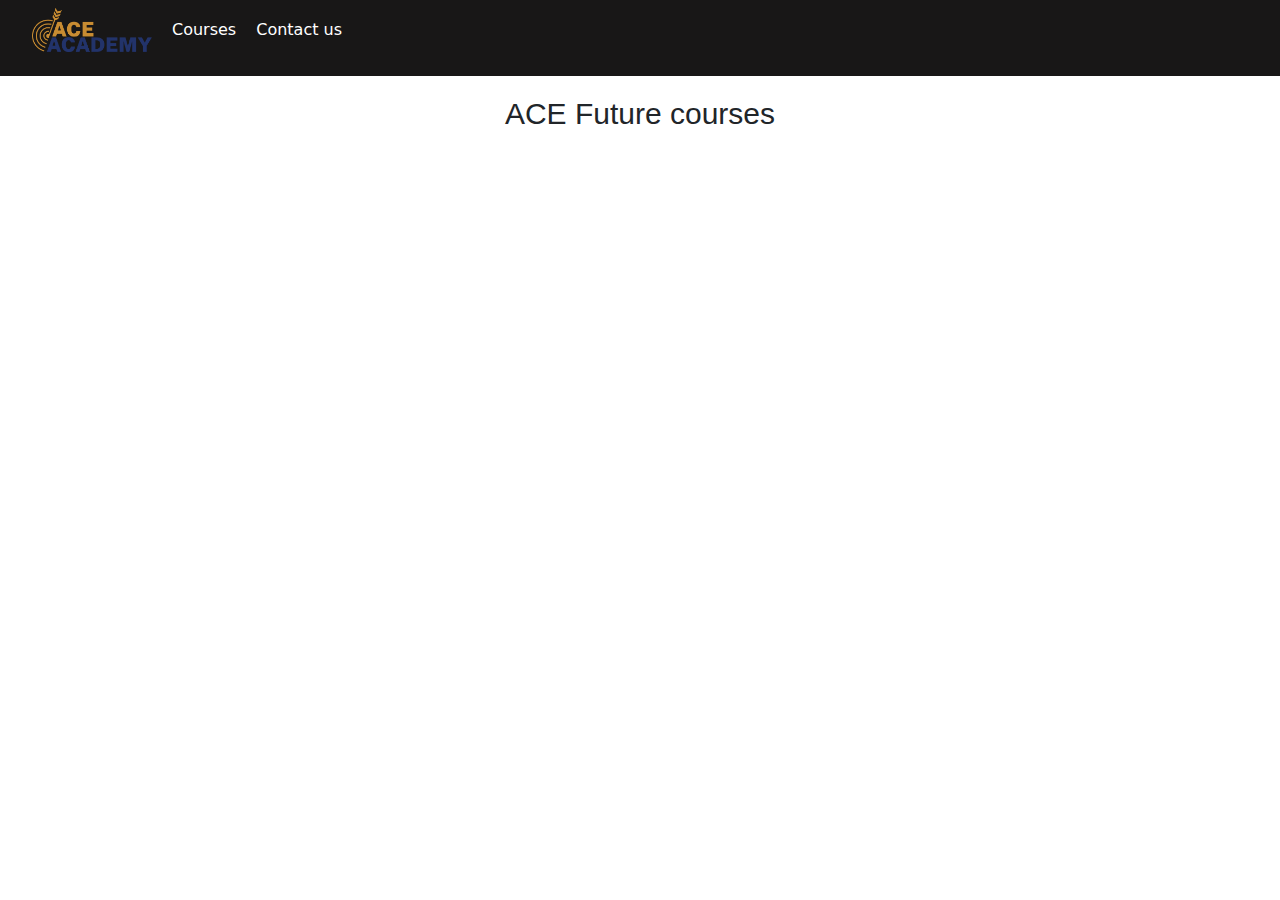
<file: index.html>
<!DOCTYPE html>
<html lang="en">

<head>
    <meta charset="UTF-8">
    <meta name="viewport" content="width=device-width, initial-scale=1.0">
    <title>ACE Academy</title>

    <!-- linking the css file -->
    <link rel="stylesheet" href="assets/stylesheet/style.css">

    <!-- bootstrap class -->
    <link href="https://cdn.jsdelivr.net/npm/bootstrap@5.3.3/dist/css/bootstrap.min.css" rel="stylesheet"
        integrity="sha384-QWTKZyjpPEjISv5WaRU9OFeRpok6YctnYmDr5pNlyT2bRjXh0JMhjY6hW+ALEwIH" crossorigin="anonymous">
</head>

<body>
    <!-- header of the page -->
    <header>

        <!-- navigation bar -->
        <nav class="navbar">
            <ul class="items">
                <li class="list_item"><a href="#"><img src="assets/images/ACE logo.png" alt="Ace Academy" class="logo"></a>
                </li>
                <li class="list_item"><a href="templates/course.html" id="item2">Courses</a></li>
                <li class="list_item"><a href="templates/contact.html" id="item3">Contact us</a></li>
            </ul>
        </nav>

        <div class="main_heading">

            <!-- main heading -->
            <h1 id="text">ACE Future courses</h1>
        </div>
    </header>

    <!-- section of a page -->
    <section>

        <div class="ytvideo">
            <!-- video 1 -->
            <!-- <iframe width="560" height="315" src="https://www.youtube.com/embed/UkX8aSUaBZM?si=YsyhyZuqzU-koaZ3"
                title="YouTube video player" frameborder="0"
                allow="accelerometer; autoplay; clipboard-write; encrypted-media; gyroscope; picture-in-picture; web-share"
                allowfullscreen></iframe> -->

            <!-- video 2 -->
            <iframe width="560" height="315" src="https://www.youtube.com/embed/fLENc-DlR3k?si=0Jg1nsFqbw9XRMFG" title="YouTube video player" frameborder="0" allow="accelerometer; autoplay; clipboard-write; encrypted-media; gyroscope; picture-in-picture; web-share" allowfullscreen></iframe>
        </div>
    </section>

    <!-- footer of the page -->
    <footer></footer>
</body>

</html>
</file>
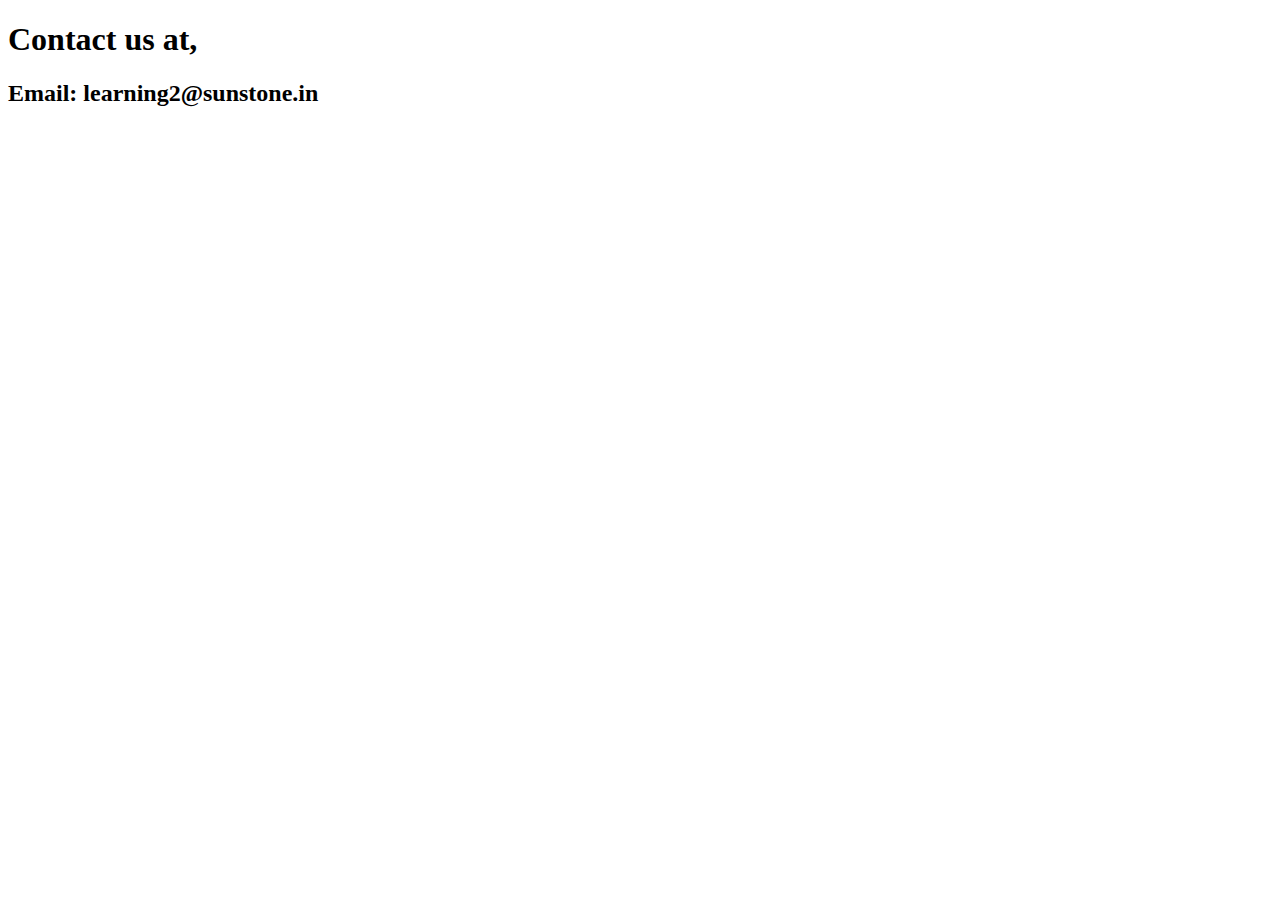
<file: templates/contact.html>
<!DOCTYPE html>
<html lang="en">
<head>
    <meta charset="UTF-8">
    <meta name="viewport" content="width=device-width, initial-scale=1.0">
    <title>Contact us</title>
</head>
<body>
    <div class="contact_details">
        <h1>Contact us at,</h1>
        <h2>Email: learning2@sunstone.in</h2>
    </div>
</body>
</html>
</file>
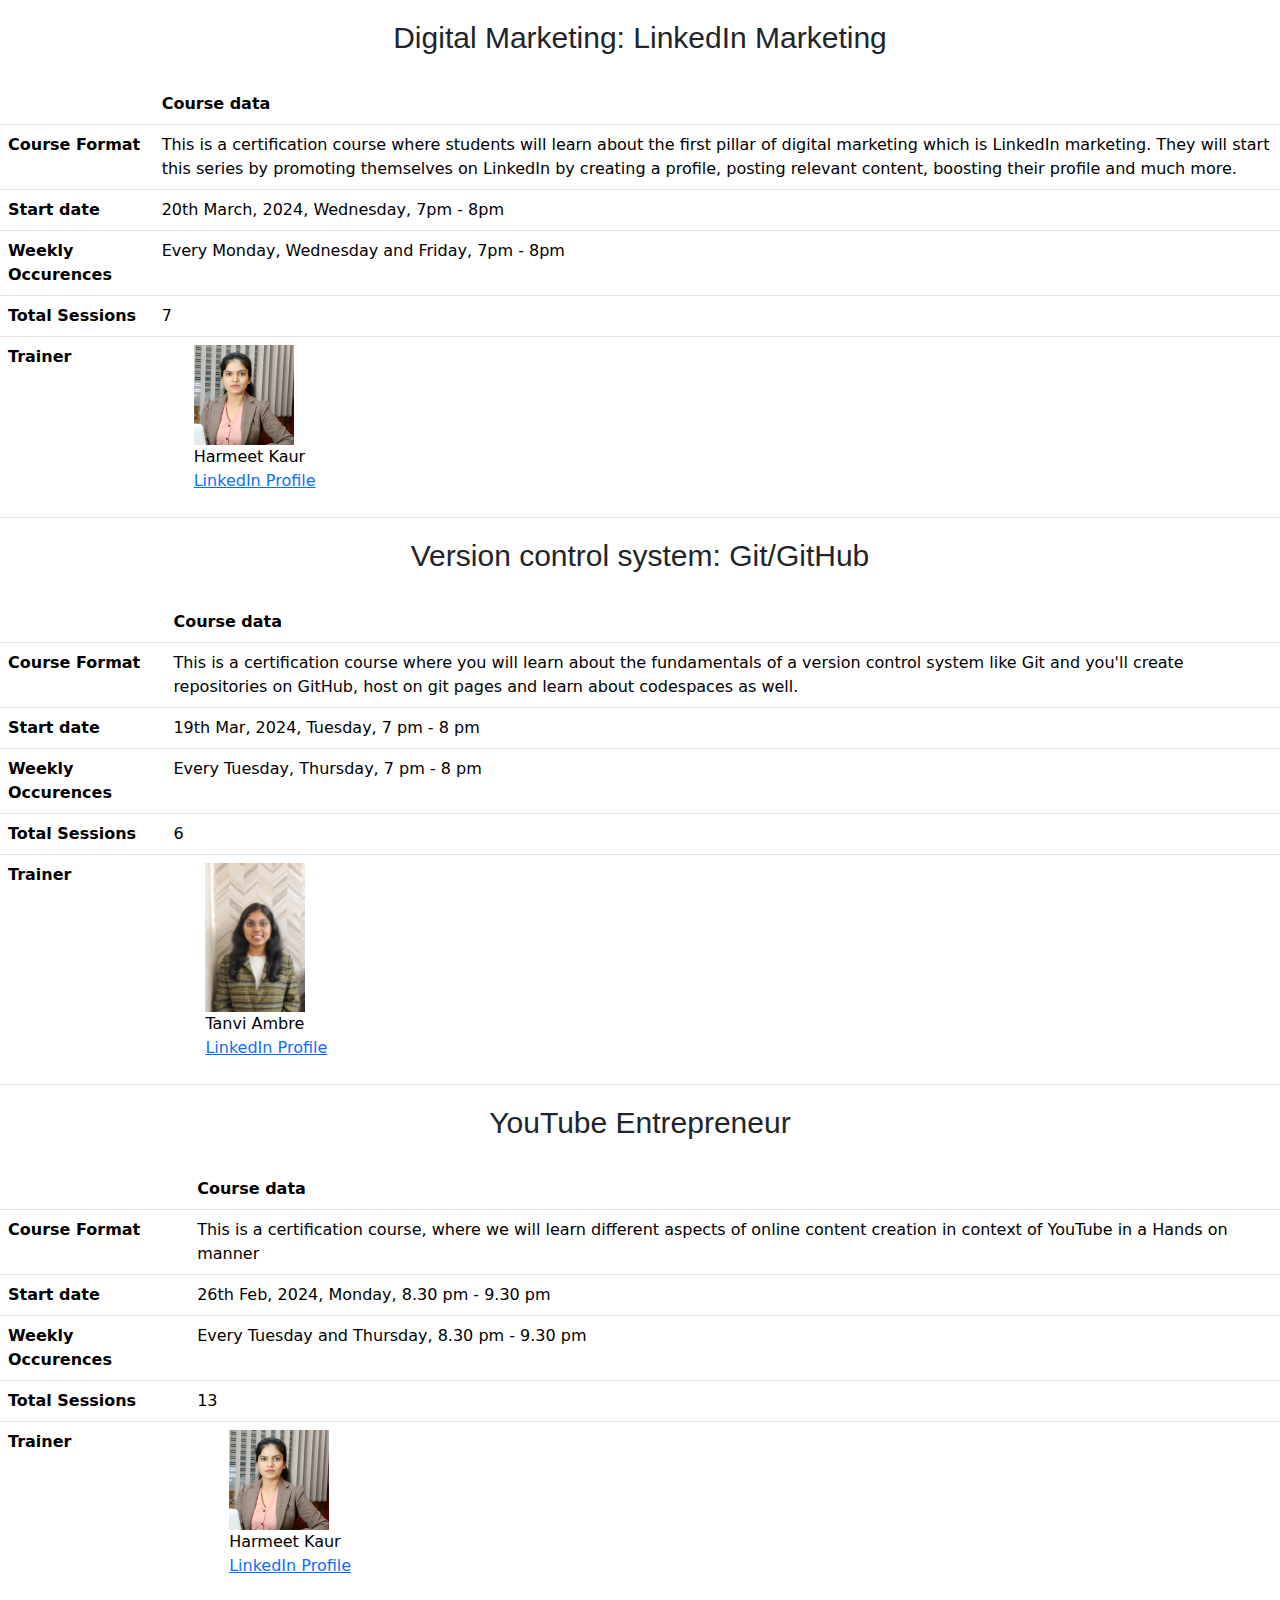
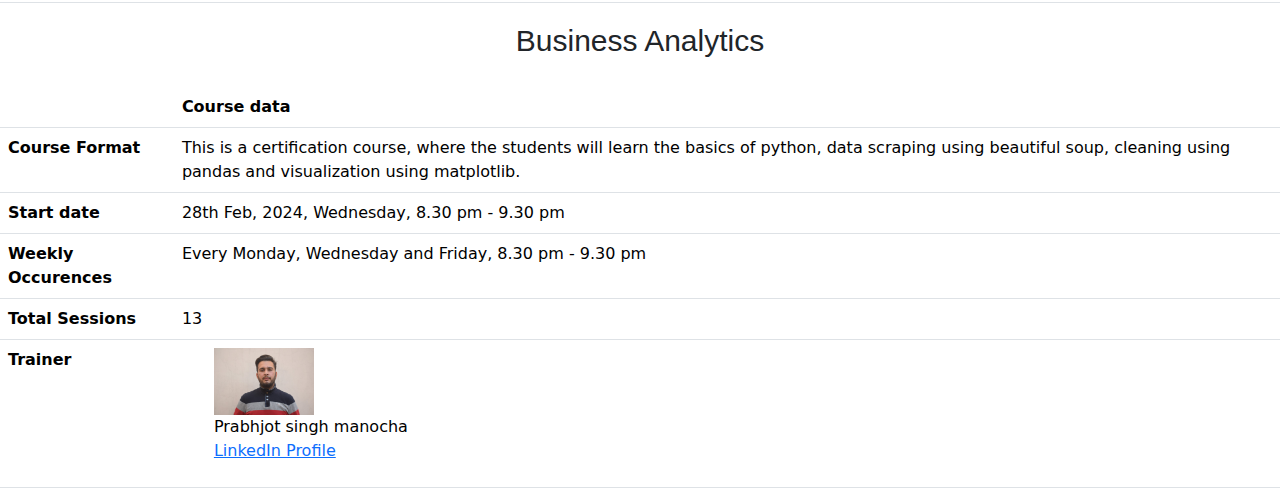
<file: templates/course.html>
<!DOCTYPE html>
<html lang="en">

<head>
    <meta charset="UTF-8">
    <meta name="viewport" content="width=device-width, initial-scale=1.0">
    <title>Courses</title>

    <!-- stylesheet -->
    <link rel="stylesheet" href="../assets/stylesheet/style.css">

    <!-- bootstrap class -->
    <link href="https://cdn.jsdelivr.net/npm/bootstrap@5.3.3/dist/css/bootstrap.min.css" rel="stylesheet"
        integrity="sha384-QWTKZyjpPEjISv5WaRU9OFeRpok6YctnYmDr5pNlyT2bRjXh0JMhjY6hW+ALEwIH" crossorigin="anonymous">
</head>

<body>
    <!-- main container -->
    <div class="main_container">

        <!-- course data -->
        <div class="course_data">


            <!-- Third course -->
            <div class="course_heading">
                <h1 class="heading">Digital Marketing: LinkedIn Marketing</h1>
            </div>
            <table class="table">
                <thead>
                    <tr>
                        <th scope="col"></th>
                        <th scope="col">Course data</th>
                    </tr>
                </thead>
                <tbody>
                    <tr>
                        <th scope="row">Course Format</th>
                        <td>This is a certification course where students will learn about the first pillar of digital marketing which is LinkedIn marketing. They will start this series by promoting themselves on LinkedIn by creating a profile, posting relevant content, boosting their profile and much more.</td>
                    </tr>
                    <tr>
                        <th scope="row">Start date</th>
                        <td>20th March, 2024, Wednesday, 7pm - 8pm</td>
                    </tr>
                    <tr>
                        <th scope="row">Weekly Occurences</th>
                        <td>Every Monday, Wednesday and Friday, 7pm - 8pm</td>
                    </tr>
                    <tr>
                        <th scope="row">Total Sessions</th>
                        <td>7</td>
                    </tr>
                    <tr>
                        <th scope="row">Trainer</th>
                        <td>
                            <ol class="course_list">
                                <li><img src="../assets/images/harmeet.jpg" alt="Harmeet kaur" class="trainer_image"></li>
                                <li>Harmeet Kaur</li>
                                <li>
                                    <a href="https://www.linkedin.com/in/harmeetsevenopt/" target="_blank">LinkedIn
                                        Profile</a>
                                </li>
                            </ol>
                        </td>
                    </tr>
                </tbody>
            </table>

            <!-- fourth course -->
            <div class="course_heading">
                <h1 class="heading">Version control system: Git/GitHub</h1>
            </div>
            <table class="table">
                <thead>
                    <tr>
                        <th scope="col"></th>
                        <th scope="col">Course data</th>
                    </tr>
                </thead>
                <tbody>
                    <tr>
                        <th scope="row">Course Format</th>
                        <td>This is a certification course where you will learn about the fundamentals of a version control system like Git and you'll create repositories on GitHub, host on git pages and learn about codespaces as well.</td>
                    </tr>
                    <tr>
                        <th scope="row">Start date</th>
                        <td>19th Mar, 2024, Tuesday, 7 pm - 8 pm</td>
                    </tr>
                    <tr>
                        <th scope="row">Weekly Occurences</th>
                        <td>Every Tuesday, Thursday, 7 pm - 8 pm</td>
                    </tr>
                    <tr>
                        <th scope="row">Total Sessions</th>
                        <td>6</td>
                    </tr>
                    <tr>
                        <th scope="row">Trainer</th>
                        <td>
                            <ol class="course_list">
                                <li><img src="../assets/images/tanvi.jpg" alt="Tanvi Ambre" class="trainer_image"></li>
                                <li>Tanvi Ambre</li>
                                <li>
                                    <a href="https://www.linkedin.com/in/tanvi-ambre/" target="_blank">LinkedIn Profile</a>
                                </li>
                            </ol>
                        </td>
                    </tr>
                </tbody>
            </table>

            <!-- first course -->
            <div class="course_heading">
                <h1 class="heading">YouTube Entrepreneur</h1>
            </div>
            <table class="table">
                <thead>
                    <tr>
                        <th scope="col"></th>
                        <th scope="col">Course data</th>
                    </tr>
                </thead>
                <tbody>
                    <tr>
                        <th scope="row">Course Format</th>
                        <td>This is a certification course, where we will learn different aspects of online content
                            creation in context of YouTube in a Hands on manner</td>
                    </tr>
                    <tr>
                        <th scope="row">Start date</th>
                        <td>26th Feb, 2024, Monday, 8.30 pm - 9.30 pm</td>
                    </tr>
                    <tr>
                        <th scope="row">Weekly Occurences</th>
                        <td>Every Tuesday and Thursday, 8.30 pm - 9.30 pm</td>
                    </tr>
                    <tr>
                        <th scope="row">Total Sessions</th>
                        <td>13</td>
                    </tr>
                    <tr>
                        <th scope="row">Trainer</th>
                        <td>
                            <ol class="course_list">
                                <li><img src="../assets/images/harmeet.jpg" alt="Harmeet" class="trainer_image"></li>
                                <li>Harmeet Kaur</li>
                                <li>
                                    <a href="https://www.linkedin.com/in/harmeetsevenopt/" target="_blank">LinkedIn Profile</a>
                                </li>
                            </ol>
                        </td>
                    </tr>
                </tbody>
            </table>


            <!-- second course -->
            <div class="course_heading">
                <h1 class="heading">Business Analytics</h1>
            </div>
            <table class="table">
                <thead>
                    <tr>
                        <th scope="col"></th>
                        <th scope="col">Course data</th>
                    </tr>
                </thead>
                <tbody>
                    <tr>
                        <th scope="row">Course Format</th>
                        <td>This is a certification course, where the students will learn the basics of python, data
                            scraping using beautiful soup, cleaning using pandas and visualization using matplotlib.
                        </td>
                    </tr>
                    <tr>
                        <th scope="row">Start date</th>
                        <td>28th Feb, 2024, Wednesday, 8.30 pm - 9.30 pm</td>
                    </tr>
                    <tr>
                        <th scope="row">Weekly Occurences</th>
                        <td>Every Monday, Wednesday and Friday, 8.30 pm - 9.30 pm</td>
                    </tr>
                    <tr>
                        <th scope="row">Total Sessions</th>
                        <td>13</td>
                    </tr>
                    <tr>
                        <th scope="row">Trainer</th>
                        <td>
                            <ol class="course_list">
                                <li><img src="../assets/images/prabhjot.jpeg" alt="Prabhjot" class="trainer_image"></li>
                                <li>Prabhjot singh manocha</li>
                                <li>
                                    <a href="https://www.linkedin.com/in/prabhjot-singh-manocha-599097140/" target="_blank">LinkedIn
                                        Profile</a>
                                </li>
                            </ol>
                        </td>
                    </tr>
                </tbody>
            </table>



        </div>
    </div>
</body>

</html>
</file>
<file: assets/stylesheet/style.css>
*{
    margin: 0;
    padding: 0;
}

.navbar{
    background-color: rgb(24, 23, 23);
}

.items{
    list-style-type: none;
    display: flex;
    justify-content: left;
    align-items: center;
}

.logo{
    width: 120px;
}

.list_item{
    padding: 0px 20px 0px 0px;
}

#item2, #item3{
    text-decoration: none;
    color: white;
}

.main_heading, .course_heading{
    margin: 20px;
    display: flex;
    justify-content: center;
    align-items: center;
}

#text, .heading{
    font-family: 'Trebuchet MS', 'Lucida Sans Unicode', 'Lucida Grande', 'Lucida Sans', Arial, sans-serif;
    font-size: 30px;
}

.ytvideo{
    display: flex;
    justify-content: center;
    align-items: center;
}

.trainer_image{
    width: 100px;
}

.course_list{
    list-style-type: none;
}
</file>
